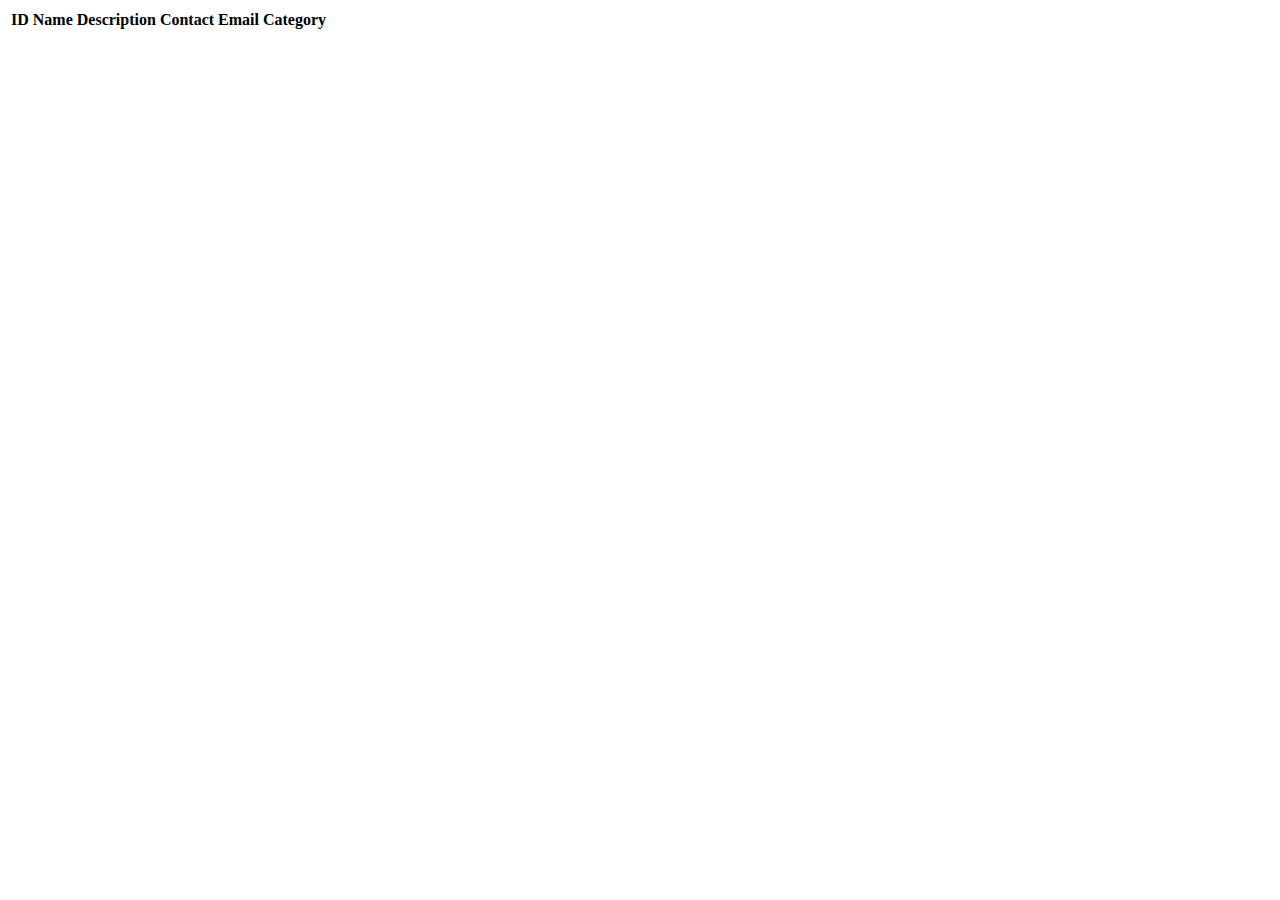
<file: src/main/resources/templates/events/index.html>
<!DOCTYPE html>
<html lang="en" xmlns:th="http://www.thymeleaf.org/">
<head th:replace="fragments :: head"></head>
<body class="container">

<header th:replace="fragments :: header"></header>

<table class="table table-striped">
    <thead>
    <tr>
        <th>ID</th>
        <th>Name</th>
        <th>Description</th>
        <th>Contact Email</th>
        <th>Category</th>
    </tr>
    </thead>
    <tr th:each="event : ${events}">
        <td th:text="${event.id}"></td>
        <td th:text="${event.name}"></td>
        <td th:text="${event.description}"></td>
        <td th:text="${event.contactEmail}"></td>
        <td th:text="${event.eventCategory.name}"></td>
    </tr>
</table>

</body>
</html>
</file>
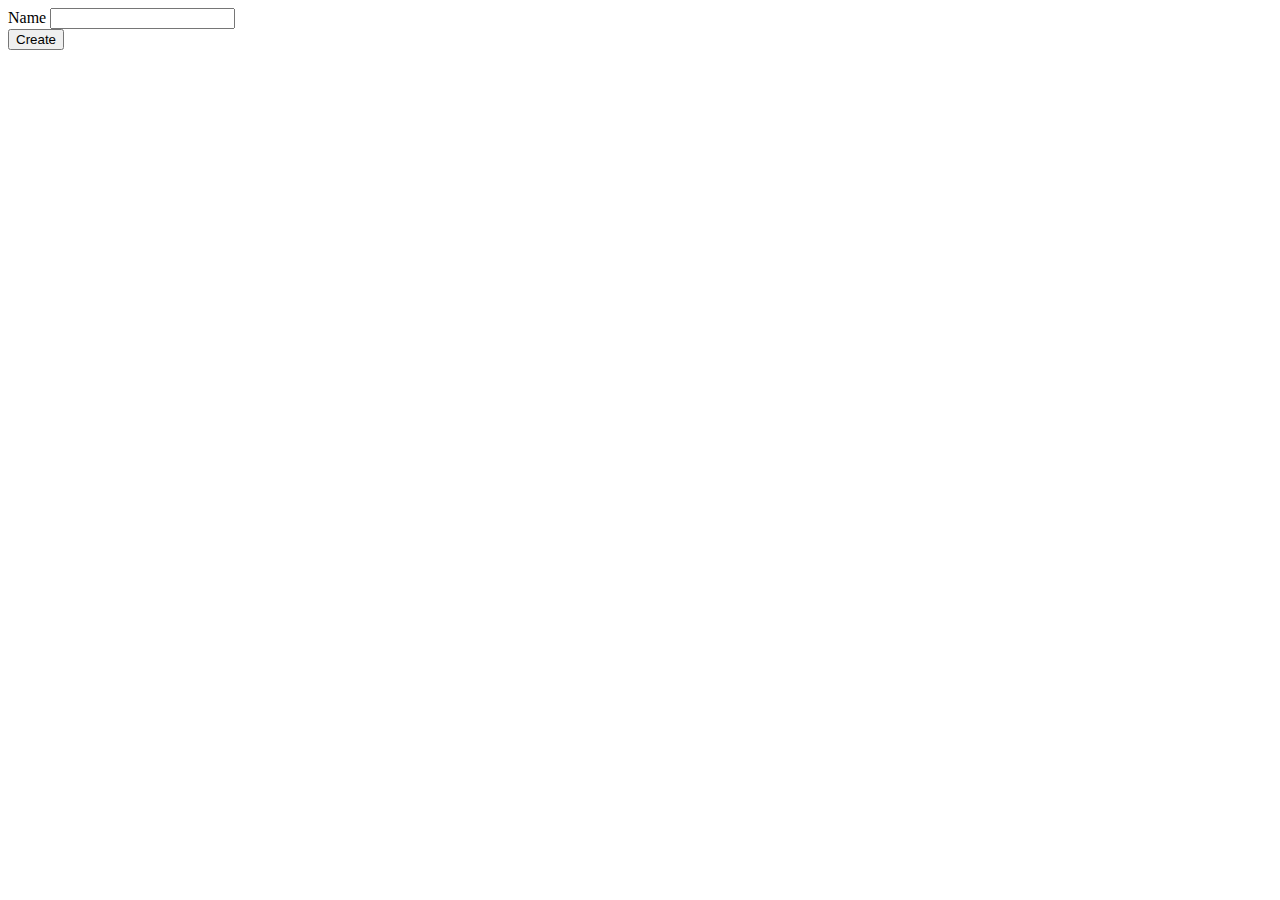
<file: src/main/resources/templates/eventCategories/create.html>
<!DOCTYPE html>
<html lang="en" xmlns:th="http://www.thymeleaf.org/">
<head th:replace="fragments :: head"></head>
<body class="container">

<header th:replace="fragments :: header"></header>

<form method="post">
  <div class="form-group">
    <label>Name
      <input th:field="${eventCategory.name}" class="form-control">
    </label>
    <span th:errors="${eventCategory.name}" class="error"></span>
  </div>
  <input type="submit" value="Create" class="btn btn-primary">
</form>

</body>
</html>
</file>
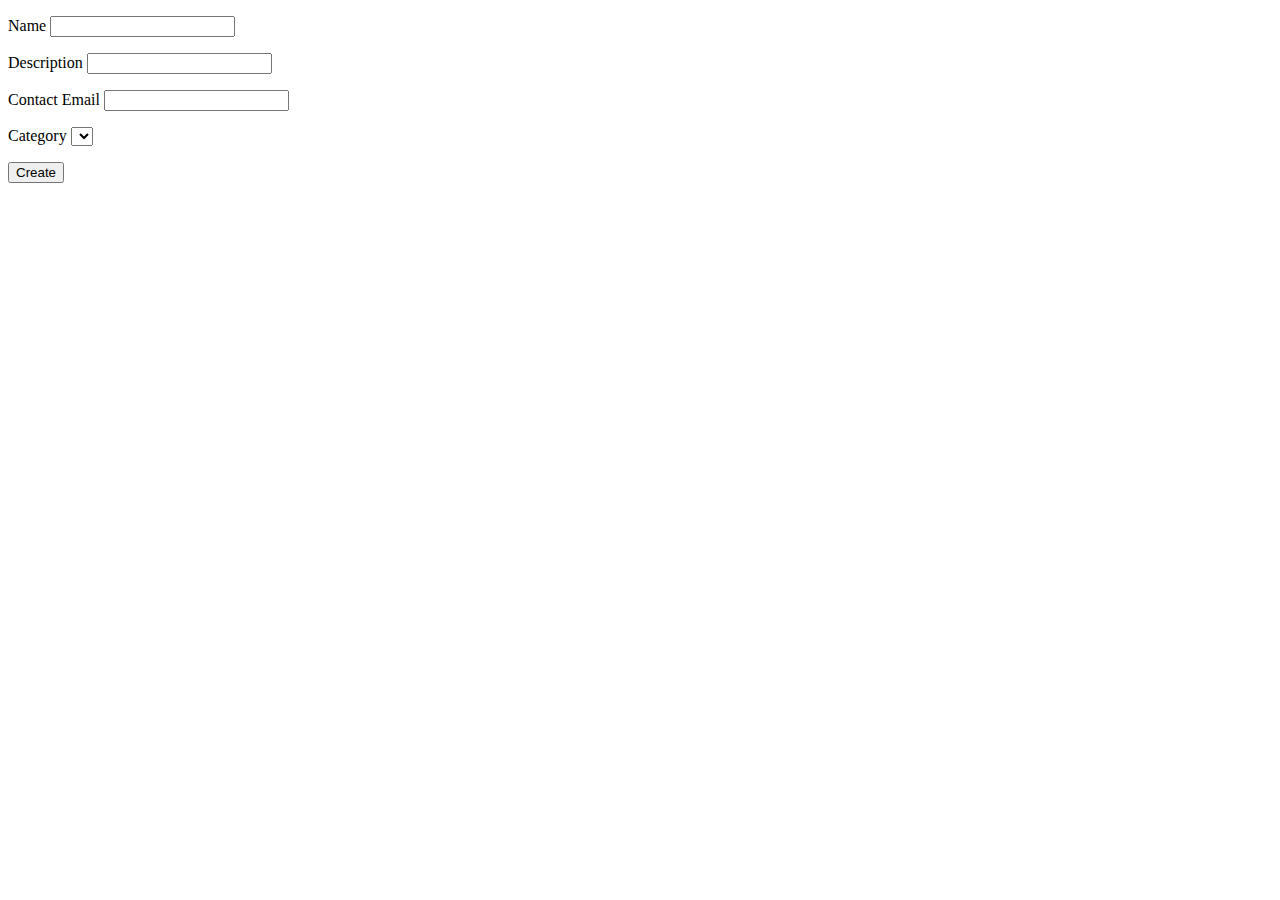
<file: src/main/resources/templates/events/create.html>
<!DOCTYPE html>
<html lang="en" xmlns:th="http://www.thymeleaf.org/">
<head th:replace="fragments :: head"></head>
<body class="container">

<header th:replace="fragments :: header"></header>

<p th:text="${errorMsg}" style="color:red;"></p>

<form method="post">
    <div class="form-group">
        <label>Name
            <input th:field="${event.name}" class="form-control">
        </label>
        <p class="error" th:errors="${event.name}"></p>
    </div>
    <div class="form-group">
        <label>Description
            <input th:field="${event.description}" class="form-control">
        </label>
        <p class="error" th:errors="${event.description}"></p>
    </div>
    <div class="form-group">
        <label>Contact Email
            <input th:field="${event.contactEmail}" class="form-control">
        </label>
        <p class="error" th:errors="${event.contactEmail}"></p>
    </div>
    <div class="form-group">
        <label>Category
            <select th:field="${event.eventCategory}">
                <option th:each="eventCategory : ${categories}"
                        th:value="${eventCategory.id}"
                        th:text="${eventCategory.name}"
                ></option>
            </select>
            <p class="error" th:errors="${event.eventCategory}"></p>
        </label>
    </div>
    <div class="form-group">
        <input type="submit" value="Create" class="btn btn-success">
    </div>
</form>

</body>
</html>
</file>
